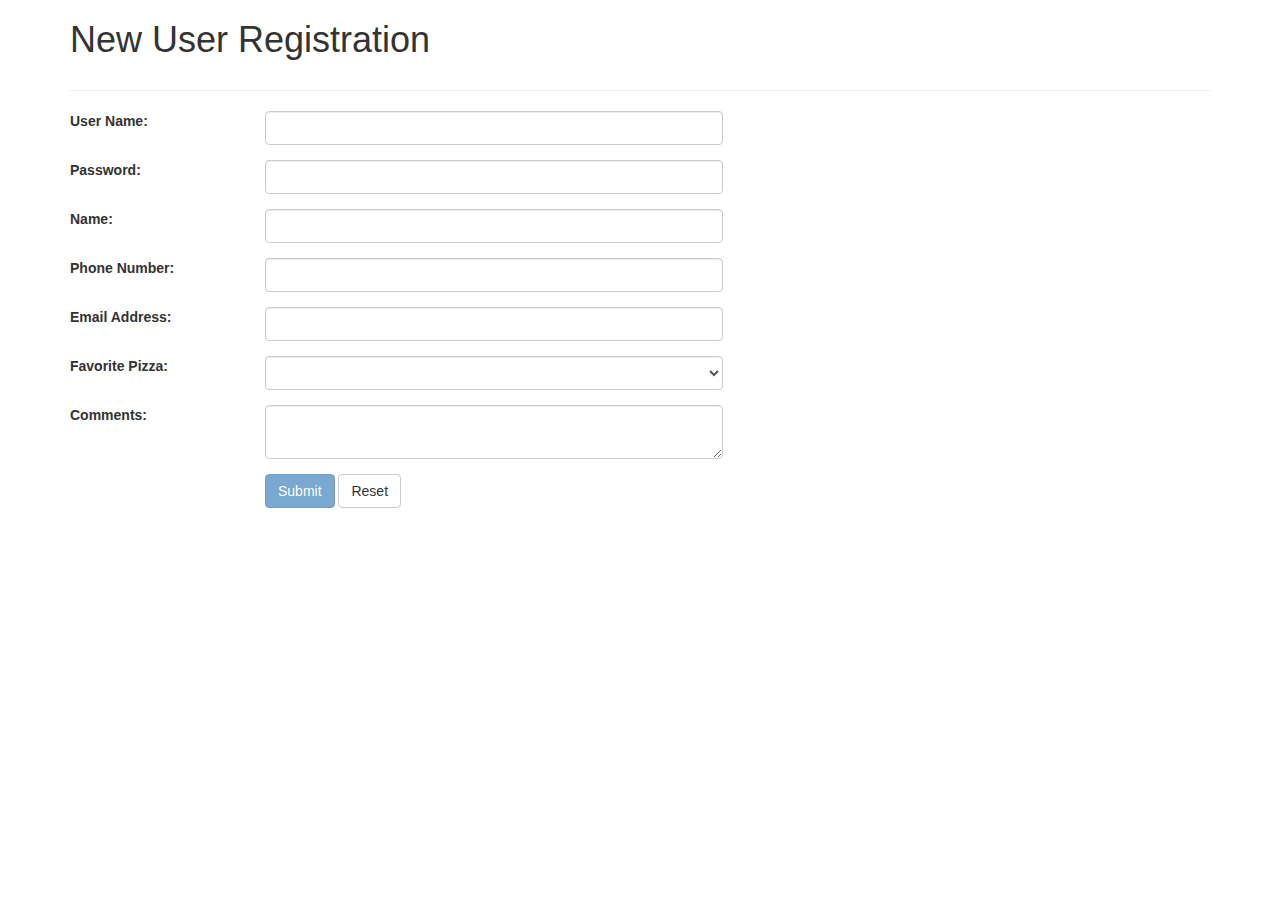
<file: Mod5Lab/index.html>
<!DOCTYPE html>
<html ng-app="app">

<head>
    <title>Tony's Pizza - New User Registration</title>
    <meta name="viewport" content="width=device-width, initial-scale=1">
    <link rel="stylesheet" href="./css/bootstrap.min.css">
    <link rel="stylesheet" href="./css/styles.css">

    <script src="./lib/angular.min.js"></script>
    <script src="./lib/angular-ui-router.min.js"></script>
    <script src="./lib/angular-resource.min.js"></script>

</head>

<body ng-controller="labController">
    <div class="container">
        <h1>New User Registration</h1>
        <hr>
        <form class="form-horizontal" name="form" novalidate>
            <div class="form-group">
                <div class="col-md-2">
                    <label>User Name:</label>
                </div>
                <div class="col-md-5">
                    <input type="text" name="userName" class="form-control" ng-model="model.userName" required>
                </div>
                <div class="col-md-2 alert alert-danger" ng-show="(form.userName.$touched || form.submitted) && form.userName.$error.required">
                    User name is required!
                </div>
            </div>
            <div class="form-group">
                <div class="col-md-2">
                    <label>Password:</label>
                </div>
                <div class="col-md-5">
                    <input type="password" name="password" class="form-control" ng-model="model.password" required>
                </div>
                <div class="col-md-2 alert alert-danger" ng-show="(form.password.$touched || form.submitted) && form.password.$error.required">
                    Password is required!
                </div>
            </div>
            <div class="form-group">
                <div class="col-md-2">
                    <label>Name:</label>
                </div>
                <div class="col-md-5">
                    <input type="text" name="name" class="form-control" ng-model="model.name" required>
                </div>
                <div class="col-md-2 alert alert-danger" ng-show="(form.name.$touched || form.submitted) && form.name.$error.required">
                    Name is required!
                </div>
            </div>
            <div class="form-group">
                <div class="col-md-2">
                    <label>Phone Number:</label>
                </div>
                <div class="col-md-5">
                    <input type="number" name="phone" class="form-control" ng-model="model.phone" ng-required="true">
                </div>
                <div class="col-md-2 alert alert-danger" ng-show="(form.phone.$touched || form.submitted) && form.phone.$error.required">
                    Phone is required!
                </div>
            </div>
            <div class="form-group">
                <div class="col-md-2">
                    <label>Email Address:</label>
                </div>
                <div class="col-md-5">
                    <input type="email" name="emailAddress" class="form-control" ng-model="model.emailAddress" ng-required="true">
                </div>
                <div class="col-md-2 alert alert-danger" ng-show="(form.emailAddress.$touched || form.submitted) && form.emailAddress.$error.required">
                    Email is required!
                </div>

            </div>
            <div class="form-group">
                <div class="col-md-2">
                    <label>Favorite Pizza:</label>
                </div>
                <div class="col-md-5">
                    <select name="favorite" class="form-control" ng-model="model.favorite" ng-required="true">
                        <option>Cheese Pizza</option>
                        <option>Pepperoni Pizza</option>
                        <option>Margherita Pizza</option>
                        <option>BBQ Chicken Pizza</option>
                        <option>Combo Pizza</option>
                    </select>
                </div>
                <div class="col-md-2 alert alert-danger" ng-show="(form.favorite.$touched || form.submitted) && form.favorite.$error.required">
                    Favorite is required!
                </div>
            </div>
            <div class="form-group">
                <div class="col-md-2">
                    <label>Comments:</label>
                </div>
                <div class="col-md-5">
                    <textarea name="comment" class="form-control" ng-model="model.comment"></textarea>
                </div>
            </div>

            <div class="form-group">
                <div class="col-md-offset-2 col-md-5">
                    <input type="submit" value="Submit" class="btn btn-primary" ng-click="submit(model)" ng-disabled="form.$invalid" />
                    <button class="btn btn-default" ng-click="reset()">Reset</button>
                </div>
            </div>
        </form>

        <pre ng-show="model.userName != undefined">{{model | json}}</pre>
    </div>

    <script src="./scripts/registrationService.js"></script>
    <script src="./scripts/app.js"></script>
    <script src="./scripts/labController.js"></script>

</body>

</html>
</file>
<file: Mod5Lab/css/styles.css>
h1 {
    margin-bottom: 30px;
}


/*input[type="text"] {
    width: 200px;
    float: left;
}*/

.narrow-button {
    float: left;
    margin-left: 10px;
}

.loader {
    display: none;
    margin-left: 5px;
    font-size: 10px;
    float: left;
    border-top: 1.1em solid rgba(147, 147, 147, 0.2);
    border-right: 1.1em solid rgba(147, 147, 147, 0.2);
    border-bottom: 1.1em solid rgba(147, 147, 147, 0.2);
    border-left: 1.1em solid #676767;
    -webkit-transform: translateZ(0);
    -ms-transform: translateZ(0);
    transform: translateZ(0);
    -webkit-animation: load8 1.1s infinite linear;
    animation: load8 1.1s infinite linear;
}

.loader,
.loader:after {
    border-radius: 50%;
    width: 3em;
    height: 3em;
}

@-webkit-keyframes load8 {
    0% {
        -webkit-transform: rotate(0deg);
        transform: rotate(0deg);
    }
    100% {
        -webkit-transform: rotate(360deg);
        transform: rotate(360deg);
    }
}

@keyframes load8 {
    0% {
        -webkit-transform: rotate(0deg);
        transform: rotate(0deg);
    }
    100% {
        -webkit-transform: rotate(360deg);
        transform: rotate(360deg);
    }
}

.top-buffer {
    margin-top: 5px;
}


/*md-4, .col-md-5, .col-md-6, .col-md-7, .col-md-8, .col-md-9, .col-sm-1, .col-sm-10, .col-sm-11, .col-sm-12, .col-sm-2, .col-sm-3, .col-sm-4, .col-sm-5, .col-sm-6, .col-sm-7, .col-sm-8, .col-sm-9, .col-xs-1, .col-xs-10, .col-xs-11, .col-xs-12, .col-xs-2, .col-xs-3, .col-xs-4, .col-xs-5, .col-xs-6, .col-xs-7, .col-xs-8, .col-xs-9 {
    padding: 0;
}*/

.alert {
    padding: 5px;
    margin-bottom: 0;
    text-align: center;
}
</file>
